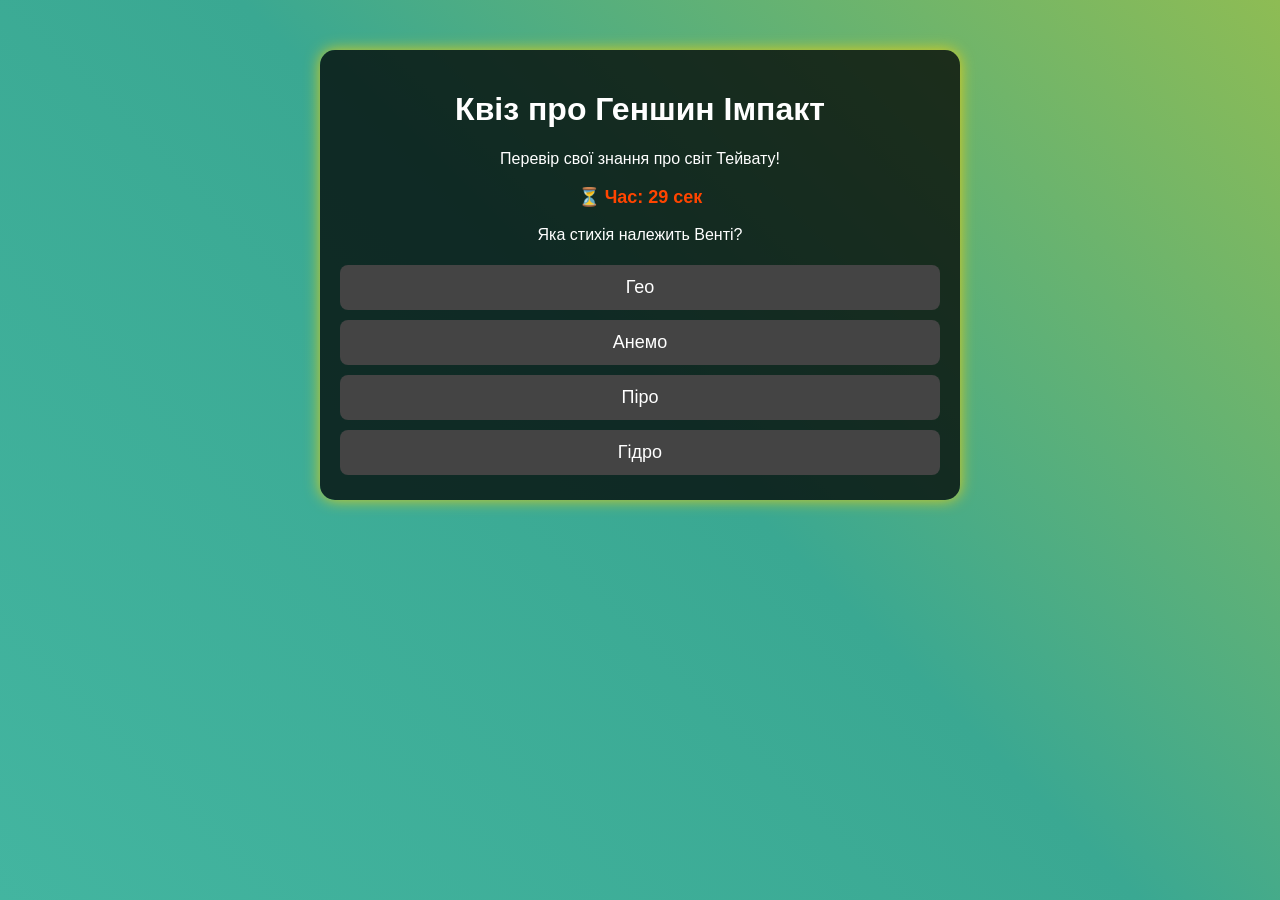
<file: quiz2.html>
<!DOCTYPE html>
<html lang="uk">
<head>
    <meta charset="UTF-8">
    <meta name="viewport" content="width=device-width, initial-scale=1.0">
    <title>Геншин Імпакт | Квіз</title>
    <style>
        /* Загальні стилі */
        body {
            font-family: 'Montserrat', sans-serif;
            background: linear-gradient(45deg, #4DC4B0, #3AA892, #FFD700, #FF4500);
            background-size: 400% 400%;
            animation: gradientAnimation 10s infinite alternate ease-in-out;
            color: white;
            text-align: center;
        }

        /* Анімація фону */
        @keyframes gradientAnimation {
            0% { background-position: 0% 50%; }
            50% { background-position: 100% 50%; }
            100% { background-position: 0% 50%; }
        }

        /* Контейнер квізу */
        .quiz-container {
            max-width: 600px;
            margin: 50px auto;
            background: rgba(0, 0, 0, 0.75);
            padding: 20px;
            border-radius: 15px;
            box-shadow: 0px 0px 15px rgba(255, 215, 0, 0.8);
        }

        /* Таймер */
        .timer {
            font-size: 18px;
            font-weight: bold;
            color: #FF4500;
        }

        /* Варіанти відповідей */
        #options button {
            width: 100%;
            padding: 12px;
            margin: 5px 0;
            border: none;
            background: #444;
            color: white;
            border-radius: 8px;
            font-size: 18px;
            cursor: pointer;
            transition: 0.3s;
        }

        #options button:hover {
            background: #FFD700;
            color: black;
        }

        .correct {
            background: #32CD32 !important;
        }

        .wrong {
            background: #DC143C !important;
        }

        /* Кнопка "Наступне питання" */
        #nextBtn {
            padding: 12px 25px;
            background: #FFD700;
            border: none;
            font-size: 20px;
            color: black;
            cursor: pointer;
            border-radius: 8px;
            margin-top: 10px;
            display: none;
        }

        /* Модальне вікно */
        .modal {
            display: none;
            position: fixed;
            top: 50%;
            left: 50%;
            transform: translate(-50%, -50%);
            background: rgba(0, 0, 0, 0.9);
            padding: 20px;
            border-radius: 10px;
            box-shadow: 0px 0px 20px #FFD700;
            text-align: center;
            z-index: 999;
        }

        .modal h2 {
            color: #FFD700;
        }

        .modal-btn {
            display: inline-block;
            padding: 12px 25px;
            background: #FFD700;
            border: none;
            font-size: 18px;
            color: black;
            cursor: pointer;
            border-radius: 8px;
            margin-top: 10px;
            text-decoration: none;
            transition: transform 0.3s ease-in-out;
        }

        .modal-btn:hover {
            transform: scale(1.1);
            background-color: #FF9800;
        }
    </style>
</head>
<body>
    <div class="quiz-container">
        <h1 class="fade-in">Квіз про Геншин Імпакт</h1>
        <p class="intro">Перевір свої знання про світ Тейвату!</p>

        <div class="timer">
            <p>⏳ Час: <span id="time-left">30</span> сек</p>
        </div>

        <div class="quiz-box">
            <p id="question"></p>
            <div id="options"></div>
            <button id="nextBtn" onclick="nextQuestion()">Наступне питання</button>
        </div>
    </div>

    <!-- Модальне вікно -->
    <div id="modal" class="modal">
        <h2>🎉 Тест завершено!</h2>
        <p id="finalResult"></p>
        <a href="index.html" class="modal-btn">Повернутися на головний сайт</a>
    </div>

    <script>
        const questions = [
            { question: "Яка стихія належить Венті?", options: ["Гео", "Анемо", "Піро", "Гідро"], correct: 1 },
            { question: "Як називається регіон, яким керує Джонлі?", options: ["Мондштадт", "Інадзума", "Ліюе", "Снєжна"], correct: 2 },
            { question: "Який персонаж є директором похоронного бюро в Ліюе?", options: ["Камісато Аяка", "Ху Тао", "Гань Юй", "Нахіда"], correct: 1 },
        ];

        let currentQuestionIndex = 0;
        let score = 0;
        let timeLeft = 30;
        let timerInterval;

        function loadQuestion() {
            clearInterval(timerInterval);
            timeLeft = 30;
            document.getElementById("time-left").textContent = timeLeft;

            const questionEl = document.getElementById("question");
            const optionsEl = document.getElementById("options");

            questionEl.textContent = questions[currentQuestionIndex].question;
            optionsEl.innerHTML = "";

            questions[currentQuestionIndex].options.forEach((option, index) => {
                const btn = document.createElement("button");
                btn.textContent = option;
                btn.onclick = () => checkAnswer(index, btn);
                optionsEl.appendChild(btn);
            });

            document.getElementById("nextBtn").style.display = "none";

            timerInterval = setInterval(() => {
                timeLeft--;
                document.getElementById("time-left").textContent = timeLeft;
                if (timeLeft === 0) {
                    clearInterval(timerInterval);
                    nextQuestion();
                }
            }, 1000);
        }

        function checkAnswer(selectedIndex, btn) {
            clearInterval(timerInterval);
            if (selectedIndex === questions[currentQuestionIndex].correct) {
                btn.classList.add("correct");
                score++;
            } else {
                btn.classList.add("wrong");
            }

            document.getElementById("nextBtn").style.display = "block";
        }

        function nextQuestion() {
            currentQuestionIndex++;

            if (currentQuestionIndex < questions.length) {
                loadQuestion();
            } else {
                document.getElementById("modal").style.display = "block";
                document.getElementById("finalResult").textContent = `Твій результат: ${score}/${questions.length}`;
            }
        }

        document.addEventListener("DOMContentLoaded", loadQuestion);
    </script>
</body>
</html>
</file>
